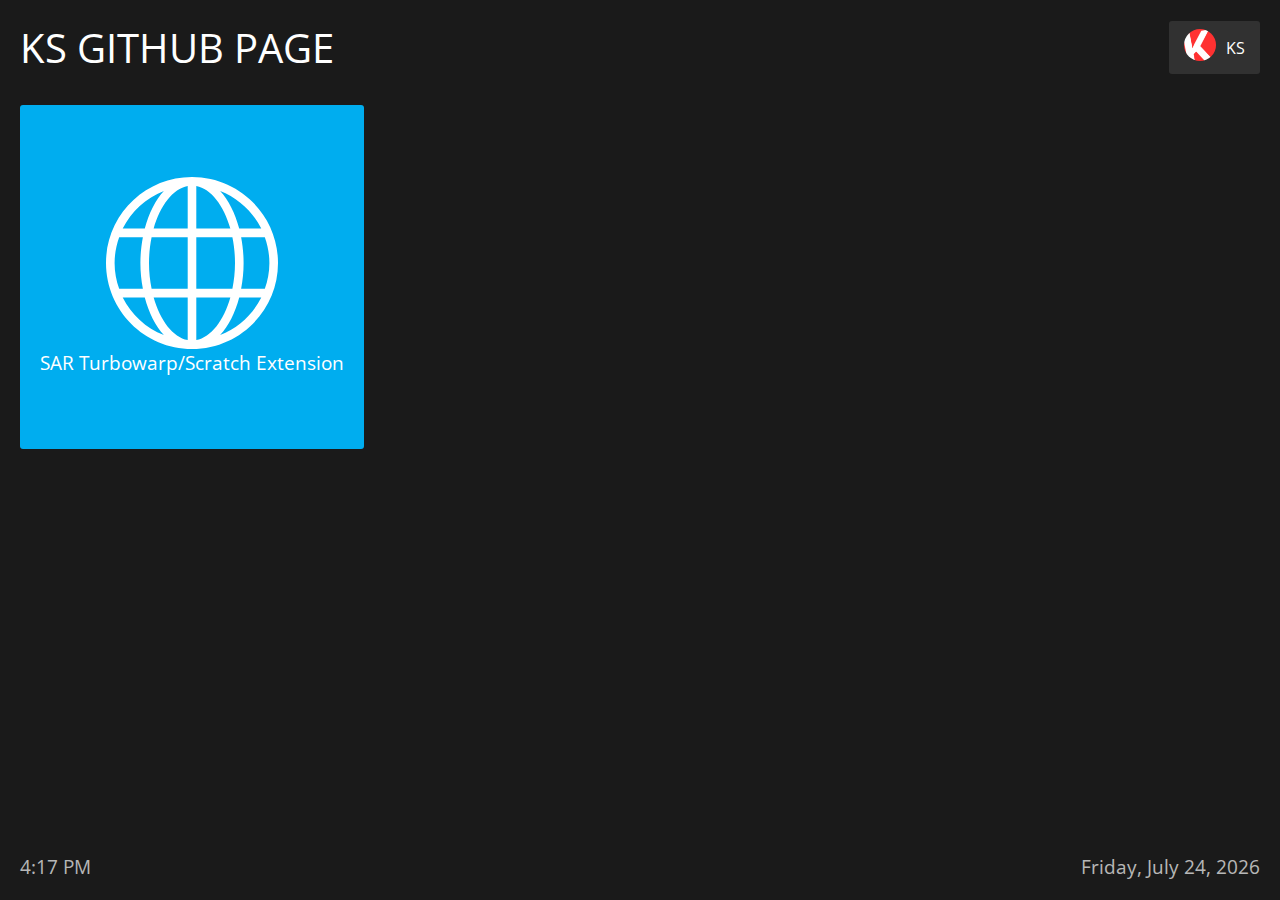
<file: index.html>
<!DOCTYPE html>
<html lang="en">
<head>
    <meta charset="UTF-8">
    <meta name="viewport" content="width=device-width, initial-scale=1.0">
    <title>Ks GITHUB Page</title>
    <link rel=stylesheet href=ks_new.css>
      <style>
/* open-sans-regular - cyrillic_cyrillic-ext_greek_greek-ext_hebrew_latin_latin-ext_math_symbols_vietnamese */
@font-face {
  font-display: swap; /* Check https://developer.mozilla.org/en-US/docs/Web/CSS/@font-face/font-display for other options. */
  font-family: 'Open Sans';
  font-style: normal;
  font-weight: 400;
  src: url('fonts/open-sans-v40-cyrillic_cyrillic-ext_greek_greek-ext_hebrew_latin_latin-ext_math_symbols_vietnamese-regular.eot'); /* IE9 Compat Modes */
  src: url('fonts/open-sans-v40-cyrillic_cyrillic-ext_greek_greek-ext_hebrew_latin_latin-ext_math_symbols_vietnamese-regular.eot?#iefix') format('embedded-opentype'), /* IE6-IE8 */
       url('fonts/open-sans-v40-cyrillic_cyrillic-ext_greek_greek-ext_hebrew_latin_latin-ext_math_symbols_vietnamese-regular.woff2') format('woff2'), /* Chrome 36+, Opera 23+, Firefox 39+, Safari 12+, iOS 10+ */
       url('fonts/open-sans-v40-cyrillic_cyrillic-ext_greek_greek-ext_hebrew_latin_latin-ext_math_symbols_vietnamese-regular.woff') format('woff'), /* Chrome 5+, Firefox 3.6+, IE 9+, Safari 5.1+, iOS 5+ */
       url('fonts/open-sans-v40-cyrillic_cyrillic-ext_greek_greek-ext_hebrew_latin_latin-ext_math_symbols_vietnamese-regular.ttf') format('truetype'), /* Chrome 4+, Firefox 3.5+, IE 9+, Safari 3.1+, iOS 4.2+, Android Browser 2.2+ */
       url('fonts/open-sans-v40-cyrillic_cyrillic-ext_greek_greek-ext_hebrew_latin_latin-ext_math_symbols_vietnamese-regular.svg#OpenSans') format('svg'); /* Legacy iOS */
}
</style>
    
</head>
<body class="KS-Metrolike-theme">
    <div class="start-screen">
        <header class="start-header">
            <h1>KS GITHUB PAGE</h1>
            <div class="user-tile">
                <a href=http://kenzieshane.my.id> <img src="profile.png" alt="KenzieShane Profile" class="profile-img"> </a>
                <span>KS</span>
            </div>
        </header>
        
        <div class="tile-container">
            <!-- Row 1 -->
            <div class="tile large blue" data-project="web-app">
                <img src="internet-svgrepo-com.svg" style="width:50%;height:50%">
                <span>SAR Turbowarp/Scratch Extension</span>
            </div>
        </div>
		
        <footer class="start-footer">
            <div class="time">10:45 AM</div>
            <div class="date">Friday, March 28</div>
        </footer>
    </div>
    
    <!-- Project Detail Panels -->
    <div class="project-panel" id="web-app-panel">
        <button class="back-button">← Back</button>
        <h2>Extensions</h2>
        <div class="project-content">
            <div class="project-details">
                <h3>Screen Aspect Ratio</h3>
                <p>A Scratch and Turbowarp extension, pretty good at it's job.</p>
                <a href="http://github.com/kenzieshane/Screen-Aspect-Ratio-Extension/releases" class="github-button">View on GitHub</a>
            </div>
        </div>
    </div>
    
    <!-- Similar panels for other projects would go here -->
    
    <script> // script.js
document.addEventListener('DOMContentLoaded', function() {
    // Update time and date
    function updateDateTime() {
        const now = new Date();
        const timeElement = document.querySelector('.time');
        const dateElement = document.querySelector('.date');
        
        const options = { 
            hour: 'numeric', 
            minute: 'numeric',
            hour12: true
        };
        timeElement.textContent = now.toLocaleTimeString('en-US', options);
        
        const dateOptions = { 
            weekday: 'long', 
            year: 'numeric', 
            month: 'long', 
            day: 'numeric' 
        };
        dateElement.textContent = now.toLocaleDateString('en-US', dateOptions);
    }
    
    updateDateTime();
    setInterval(updateDateTime, 60000);
    
    // Tile click handlers
    const tiles = document.querySelectorAll('.tile');
    const projectPanels = document.querySelectorAll('.project-panel');
    
    tiles.forEach(tile => {
        tile.addEventListener('click', function() {
            const projectId = this.getAttribute('data-project');
            const panel = document.getElementById(`${projectId}-panel`);
            
            if (panel) {
                panel.classList.add('active');
            }
        });
    });
    
    // Back button handlers
    const backButtons = document.querySelectorAll('.back-button');
    
    backButtons.forEach(button => {
        button.addEventListener('click', function() {
            this.closest('.project-panel').classList.remove('active');
        });
    });
    
    // Close panel when clicking outside content
    projectPanels.forEach(panel => {
        panel.addEventListener('click', function(e) {
            if (e.target === this) {
                this.classList.remove('active');
            }
        });
    });
});
</script>
</body>
</html>
</file>
